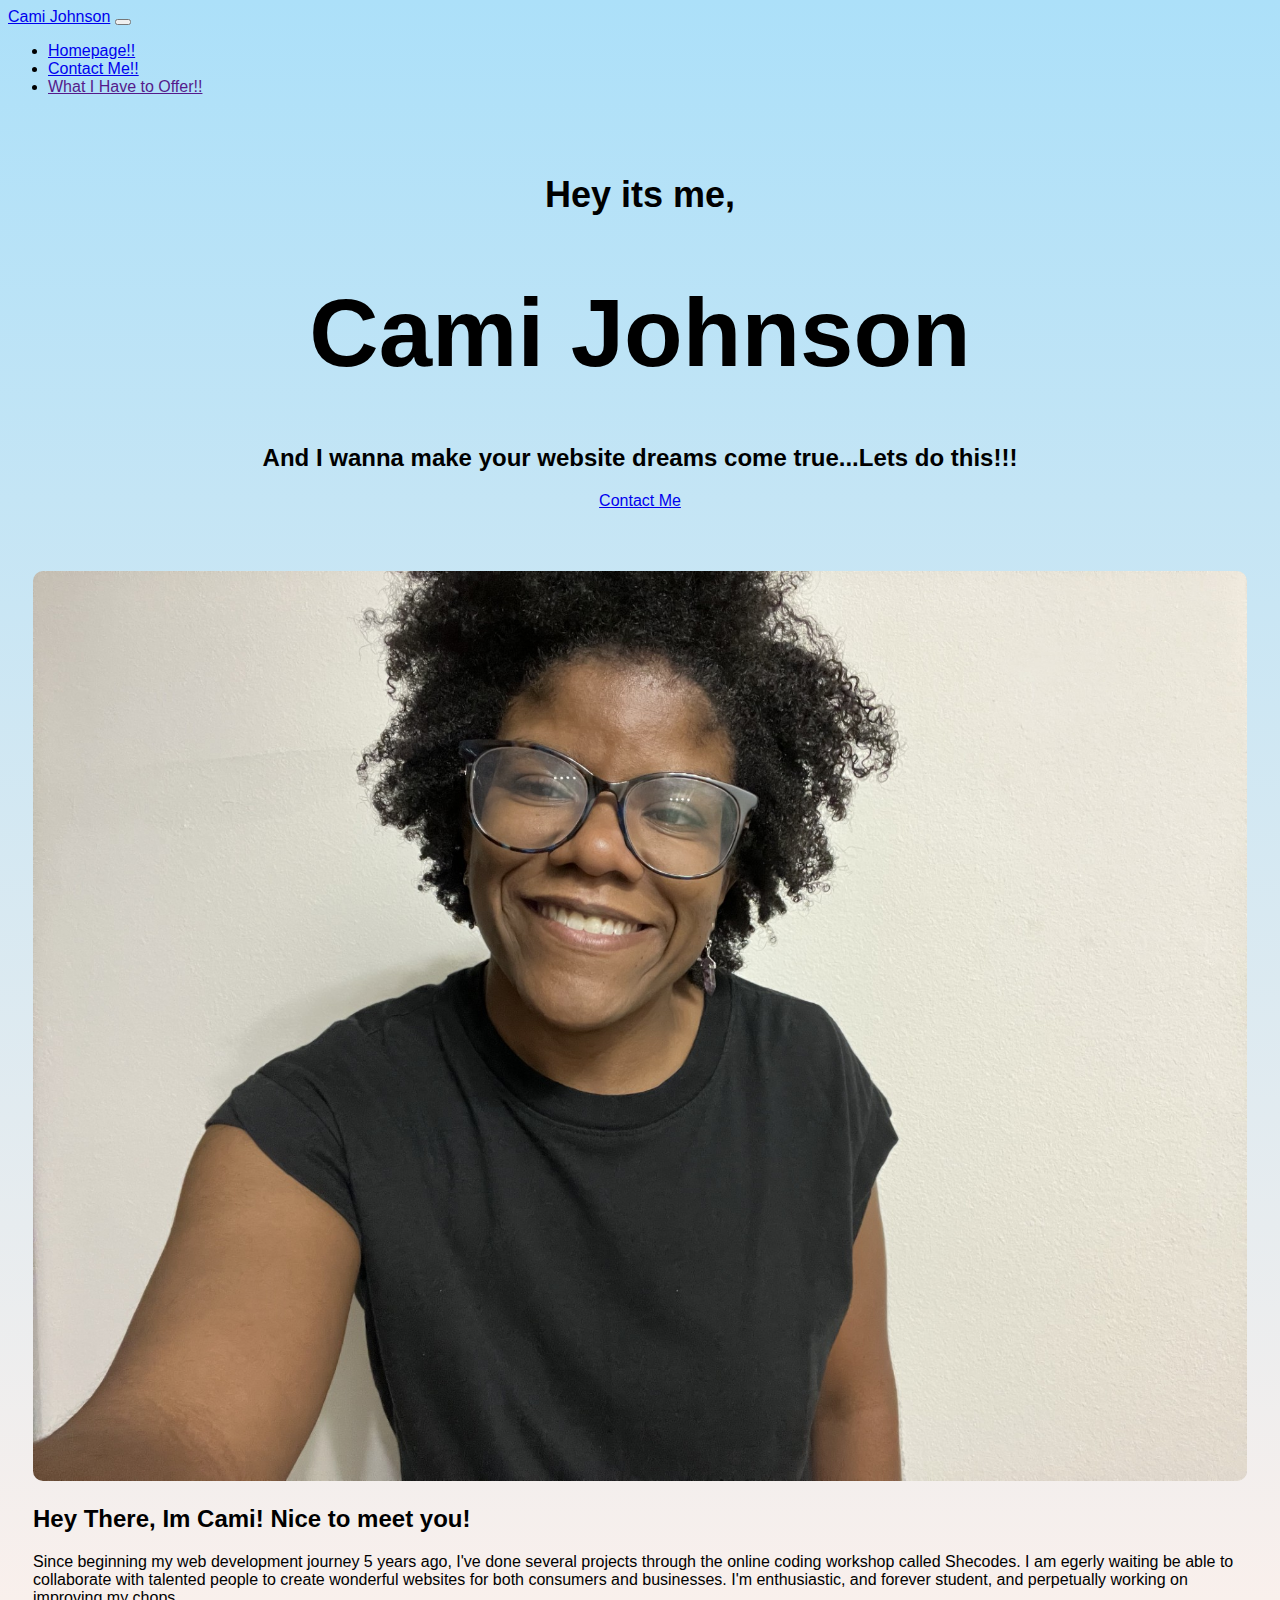
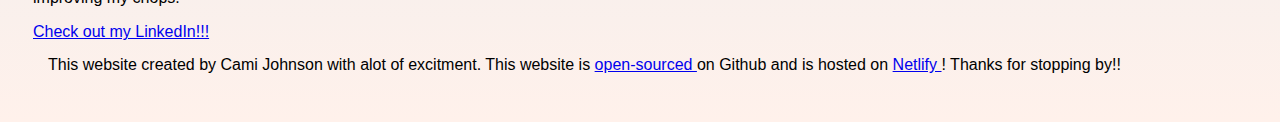
<file: index.html>
<!DOCTYPE html>
<html lang="en">
  <head>
    <meta charset="UTF-8" />
    <meta name="viewport" content="width=device-width, initial-scale=1.0" />
    <link rel="stylesheet" href="styles/style.css" />
    <link
      rel="stylesheet"
      href="https://cdn.jsdelivr.net/npm/bootstrap@4.6.2/dist/css/bootstrap.min.css"
      integrity="sha384-xOolHFLEh07PJGoPkLv1IbcEPTNtaed2xpHsD9ESMhqIYd0nLMwNLD69Npy4HI+N"
      crossorigin="anonymous"
    />
    <script
      src="https://cdn.jsdelivr.net/npm/bootstrap@4.6.2/dist/js/bootstrap.bundle.min.js"
      integrity="sha384-Fy6S3B9q64WdZWQUiU+q4/2Lc9npb8tCaSX9FK7E8HnRr0Jz8D6OP9dO5Vg3Q9ct"
      crossorigin="anonymous"
    ></script>
    <link rel="preconnect" href="https://fonts.googleapis.com" />
    <link rel="preconnect" href="https://fonts.gstatic.com" crossorigin />
    <link
      href="https://fonts.googleapis.com/css2?family=Comic+Neue:ital,wght@0,300;0,400;0,700;1,300;1,400;1,700&family=Shadows+Into+Light+Two&display=swap"
      rel="stylesheet"
    />
    <link
      rel="stylesheet"
      href="https://cdn.jsdelivr.net/npm/bootstrap@4.6.2/dist/css/bootstrap.min.css"
      integrity="sha384-xOolHFLEh07PJGoPkLv1IbcEPTNtaed2xpHsD9ESMhqIYd0nLMwNLD69Npy4HI+N"
      crossorigin="anonymous"
    />
    <title>Camille(Cami)Johnson - Web Developer</title>
  </head>
  <nav class="navbar navbar-expand-lg bg-body-tertiary">
    <div class="container-fluid">
      <a class="navbar-brand" href="index.html">Cami Johnson</a>
      <button class="navbar-toggler" type="button" data-bs-toggle="collapse" data-bs-target="#navbarNav" aria-controls="navbarNav" aria-expanded="false" aria-label="Toggle navigation">
        <span class="navbar-toggler-icon"></span>
      </button>
      <div class="collapse navbar-collapse" id="navbarNav">
        <ul class="navbar-nav">
          <li class="nav-item">
            <a class="nav-link active" aria-current="page" href="index.html">Homepage!!</a>
          </li>
          <li class="nav-item">
            <a class="nav-link" href="contact.html">Contact Me!!</a>
          </li>
          <li class="nav-item">
            <a class="nav-link" href="">What I Have to Offer!!</a>
          </li>
          
        </ul>
      </div>
    </div>
  </nav>
  <body>
    <div class="hero">
      <p>Hey its me,</p>
      <h1>Cami Johnson</h1>
      <h2>And I wanna make your website dreams come true...Lets do this!!!</h2>

      <a href="contact.html" class="btn btn-success">Contact Me</a>
      
    </div>
    
      </div>
    </div>

  

    
<div class="container">
    <div class="row mb-5">
        <div class="col d-none d-lg-block">
            <img src="images/my recent photo.jpg" class="cami-photo" alt="">
        </div>
        
        <div class="col-6">
            <div class="project-description">
            
            <h2 class="mb-5">Hey There, Im Cami! Nice to meet you!</h2>
<P>
  Since beginning my web development journey 5 years ago, 
  I've done several projects through the online coding workshop called Shecodes.
  I am egerly waiting be able to collaborate with talented people to create wonderful websites for both consumers and businesses.
    I'm enthusiastic, and forever student, and perpetually 
    working on improving my chops.
</P>
<a href="https://www.linkedin.com/in/camijohn/" target="_blank" class="btn btn-success">Check out my LinkedIn!!!</a>

        </div>
    </div>
</div>

<footer>
  This website created by Cami Johnson with alot of excitment.  This website
  is 
  <a href="https://github.com/Cami95">
    open-sourced
  </a>
   on Github and is hosted on 
  <a href="https://camijohnsonwebdevelopmentportfolio.netlify.app/">
    Netlify
  </a>
  ! Thanks for stopping by!!
</footer>
  </body>
</html>
</file>
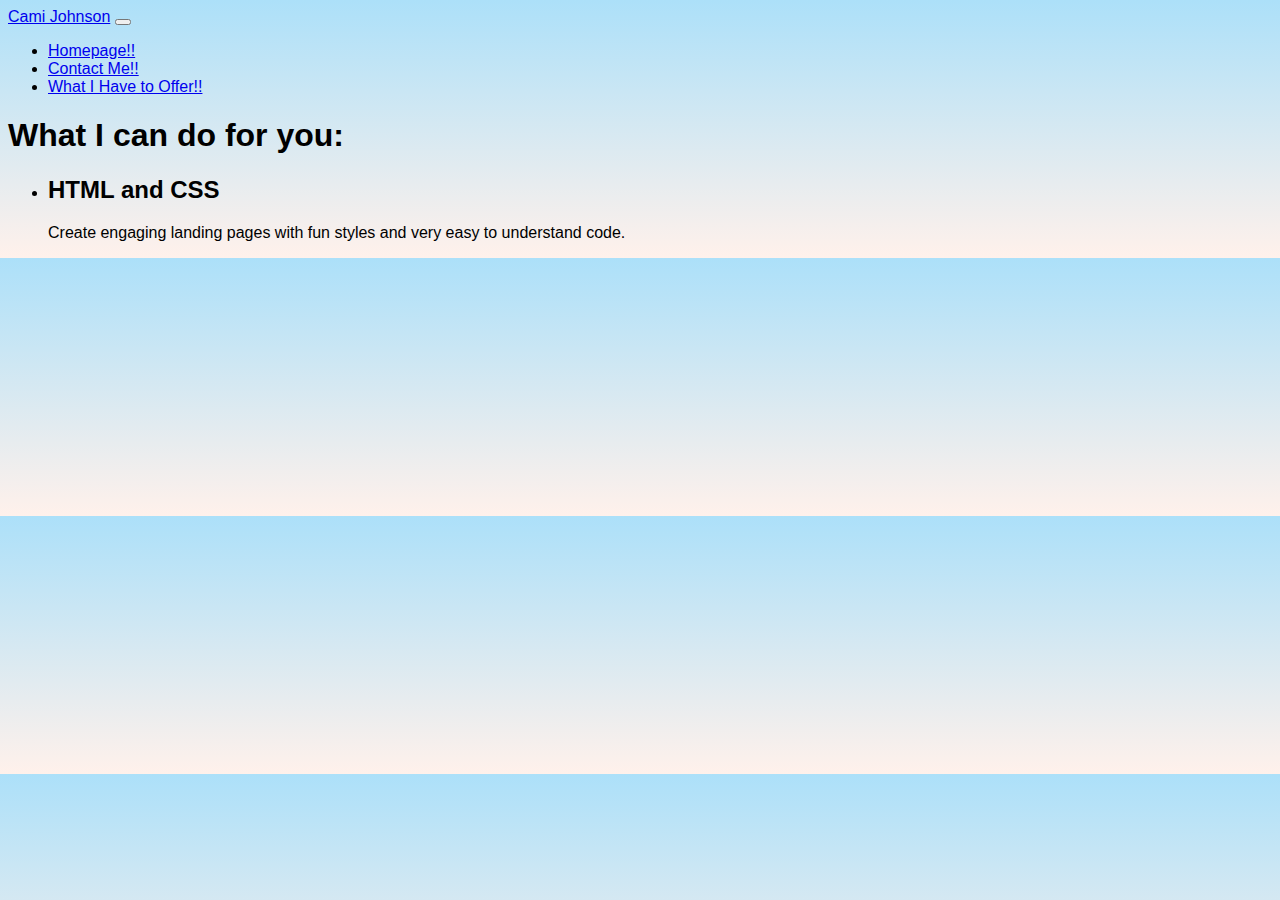
<file: about.html>
<!DOCTYPE html>
<html lang="en">
  <head>
    <meta charset="UTF-8" />
    <meta name="viewport" content="width=device-width, initial-scale=1.0" />
    <link rel="stylesheet" href="styles/style.css" />
    <link
      rel="stylesheet"
      href="https://cdn.jsdelivr.net/npm/bootstrap@4.6.2/dist/css/bootstrap.min.css"
      integrity="sha384-xOolHFLEh07PJGoPkLv1IbcEPTNtaed2xpHsD9ESMhqIYd0nLMwNLD69Npy4HI+N"
      crossorigin="anonymous"
    />
    <script
      src="https://cdn.jsdelivr.net/npm/bootstrap@4.6.2/dist/js/bootstrap.bundle.min.js"
      integrity="sha384-Fy6S3B9q64WdZWQUiU+q4/2Lc9npb8tCaSX9FK7E8HnRr0Jz8D6OP9dO5Vg3Q9ct"
      crossorigin="anonymous"
    ></script>
    <link rel="preconnect" href="https://fonts.googleapis.com" />
    <link rel="preconnect" href="https://fonts.gstatic.com" crossorigin />
    <link
      href="https://fonts.googleapis.com/css2?family=Comic+Neue:ital,wght@0,300;0,400;0,700;1,300;1,400;1,700&family=Shadows+Into+Light+Two&display=swap"
      rel="stylesheet"
    />
    <link
      rel="stylesheet"
      href="https://cdn.jsdelivr.net/npm/bootstrap@4.6.2/dist/css/bootstrap.min.css"
      integrity="sha384-xOolHFLEh07PJGoPkLv1IbcEPTNtaed2xpHsD9ESMhqIYd0nLMwNLD69Npy4HI+N"
      crossorigin="anonymous"
    />
    <title>My Offerings!!</title>
  </head>
  <nav class="navbar navbar-expand-lg bg-body-tertiary">
    <div class="container-fluid">
      <a class="navbar-brand" href="index.html">Cami Johnson</a>
      <button
        class="navbar-toggler"
        type="button"
        data-bs-toggle="collapse"
        data-bs-target="#navbarNav"
        aria-controls="navbarNav"
        aria-expanded="false"
        aria-label="Toggle navigation"
      >
        <span class="navbar-toggler-icon"></span>
      </button>
      <div class="collapse navbar-collapse" id="navbarNav">
        <ul class="navbar-nav">
          <li class="nav-item">
            <a class="nav-link active" aria-current="page" href="index.html"
              >Homepage!!</a
            >
          </li>
          <li class="nav-item">
            <a class="nav-link" href="contact.html">Contact Me!!</a>
          </li>
          <li class="nav-item">
            <a class="nav-link" href="about.html">What I Have to Offer!!</a>
          </li>
        </ul>
      </div>
    </div>
  </nav>
  <body>
    <h1>What I can do for you:</h1>
    <ul>
      <li>
        <h2>HTML and CSS</h2>
        <p>
          Create engaging landing pages with fun styles and very easy to
          understand code.
        </p>
      </li>
    </ul>
  </body>
</html>
</file>
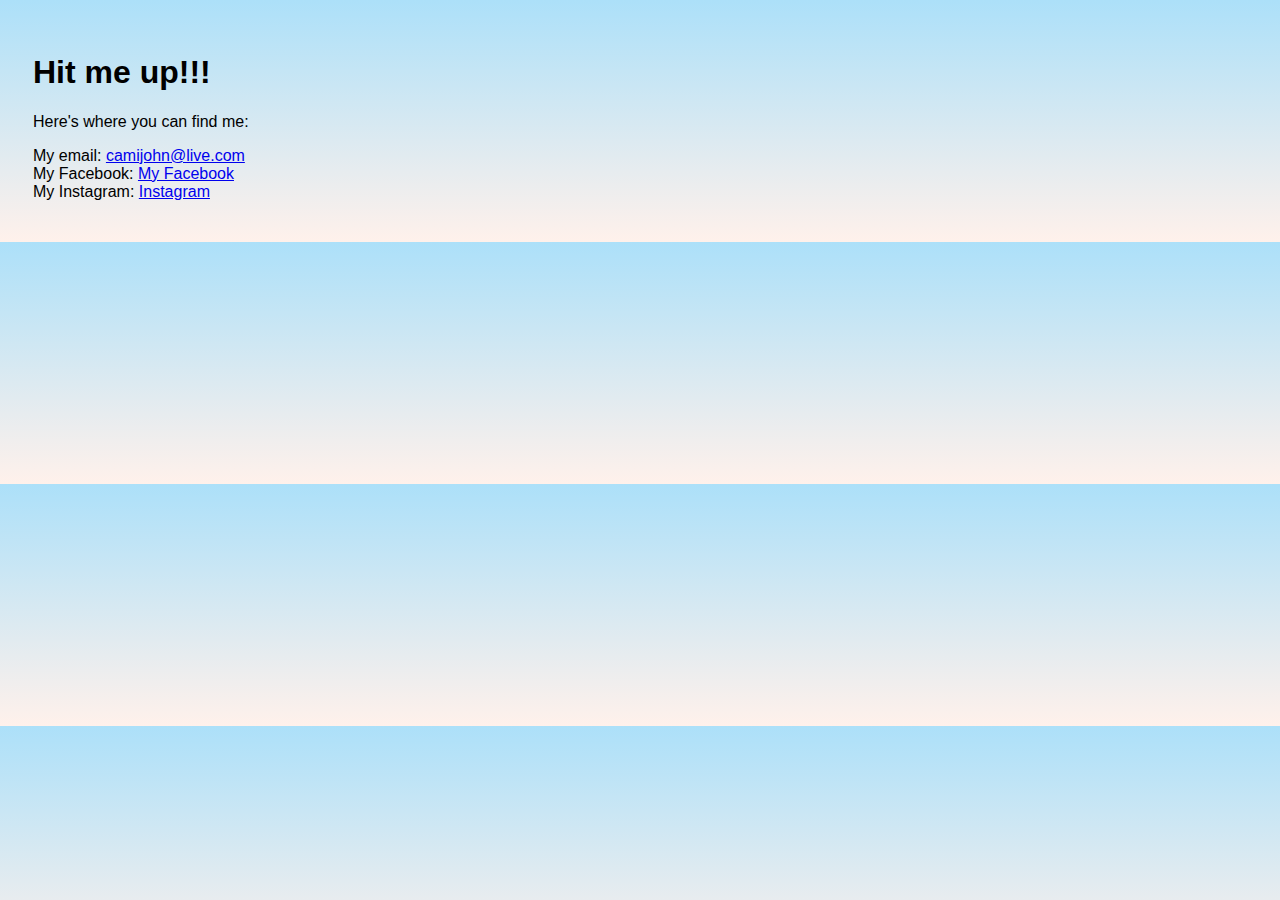
<file: contact.html>
<!DOCTYPE html>
<html lang="en">
  <head>
    <meta charset="UTF-8" />
    <meta name="viewport" content="width=device-width, initial-scale=1.0" />
    <link rel="stylesheet" href="styles/style.css" />
    <link
      rel="stylesheet"
      href="https://cdn.jsdelivr.net/npm/bootstrap@4.6.2/dist/css/bootstrap.min.css"
      integrity="sha384-xOolHFLEh07PJGoPkLv1IbcEPTNtaed2xpHsD9ESMhqIYd0nLMwNLD69Npy4HI+N"
      crossorigin="anonymous"
    />
    <script
      src="https://cdn.jsdelivr.net/npm/bootstrap@4.6.2/dist/js/bootstrap.bundle.min.js"
      integrity="sha384-Fy6S3B9q64WdZWQUiU+q4/2Lc9npb8tCaSX9FK7E8HnRr0Jz8D6OP9dO5Vg3Q9ct"
      crossorigin="anonymous"
    ></script>
    <link rel="preconnect" href="https://fonts.googleapis.com" />
    <link rel="preconnect" href="https://fonts.gstatic.com" crossorigin />
    <link
      href="https://fonts.googleapis.com/css2?family=Comic+Neue:ital,wght@0,300;0,400;0,700;1,300;1,400;1,700&family=Shadows+Into+Light+Two&display=swap"
      rel="stylesheet"
    />
    <link
      rel="stylesheet"
      href="https://cdn.jsdelivr.net/npm/bootstrap@4.6.2/dist/css/bootstrap.min.css"
      integrity="sha384-xOolHFLEh07PJGoPkLv1IbcEPTNtaed2xpHsD9ESMhqIYd0nLMwNLD69Npy4HI+N"
      crossorigin="anonymous"
    />
    <title>Camille(Cami)Johnson - Web Developer</title>
  </head>
  <body>

    <div class="container">
    <h1 class="text-center">Hit me up!!!</h1>
    <p class="text-center">Here's where you can find me:

      <div class="socials text-center">

      <div>
      My email:
      <a class="email" href="mailto:camijohn@live.com">camijohn@live.com</a>
    </div>
    <div>
      My Facebook:
      <a href="https://www.facebook.com/cami.john.9">
      My Facebook
    </a>
    </div>
    <div>
      My Instagram:
      <a href="https://www.instagram.com/cutelittleblackgirl95/">
      Instagram
    </a>
    </div>
  </div>
  
  </div>

    </p>

    
  </body>
</html>
</file>
<file: styles/style.css>
body{
    background: linear-gradient(to top, #fff1eb 0%, #ace0f9 100%);
    font-family: "Alan Sans", sans-serif;
}

    
.hero{
    text-align: center;
    margin: 0 auto;
    padding: 36px; 
    
}

.hero p {
    font-size: 36px;
    font-weight: bold;
    margin: 0 auto;
    padding: 26px 25px;
}
.hero h1{
    font-size: 96px;
    margin: 0 auto;
    padding: 36px;
    font-weight: bold;
}
.hero h2{
    font-size: 24px;
    font-weight: bold;
}

.cami-photo{
    
    height: auto;
    max-width: 100%;
    border-radius: 10px;
    
}

.container{
    display: block;
    margin: 0 auto;
    padding: 25px  ;
}

footer{
    margin: 0 auto;
    padding: 15px;
}

.coding-image{
    max-width: 25%;
    
}
</file>
